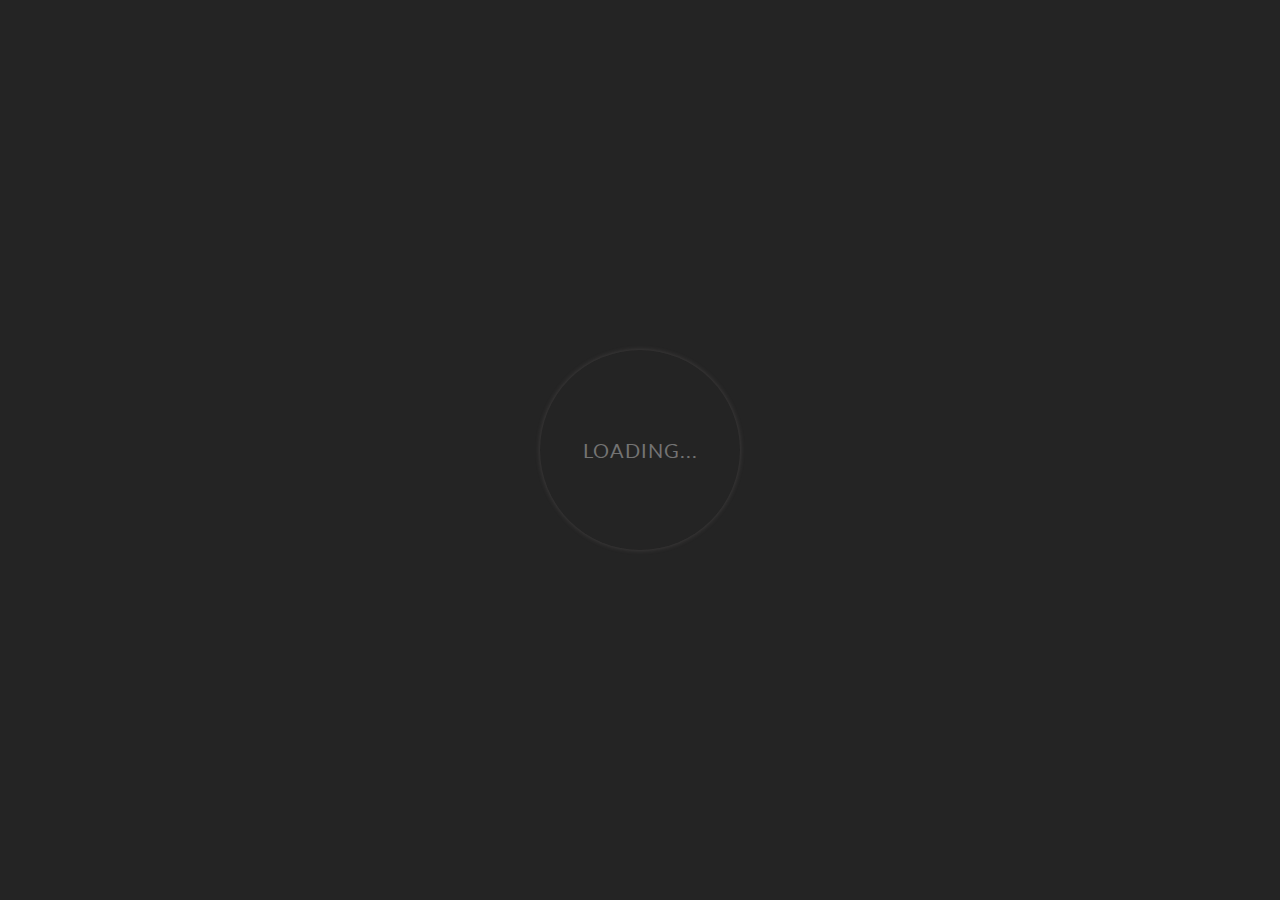
<file: dia01/index.html>
<!DOCTYPE html>
<html lang="pt-br">
<head>
    <meta charset="UTF-8">
    <meta name="viewport" content="width=device-width, initial-scale=1.0">
    <link rel="stylesheet" href="style.css">
    <title>Loader animado</title>
</head>
<body>
    <section id="center">
        <div class="circle"></div>
        <span>Loading...</span>
        
    </section>
    
</body>
</html>
</file>
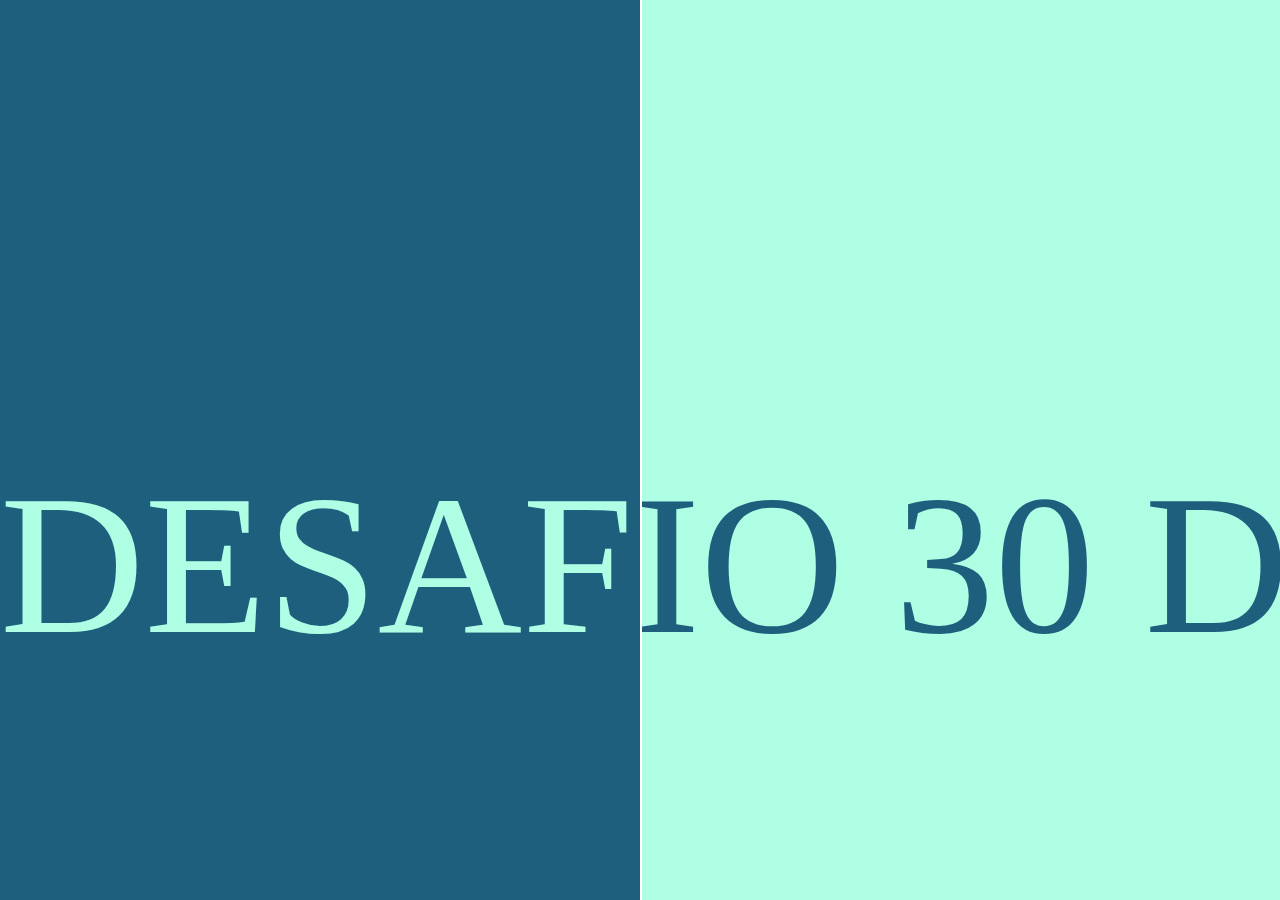
<file: dia03/index.html>
<!DOCTYPE html>
<html lang="pt-br">
<head>
    <meta charset="UTF-8">
    <meta http-equiv="X-UA-Compatible" content="IE=edge">
    <meta name="viewport" content="width=device-width, initial-scale=1.0">
    <link rel="stylesheet" href="style.css">
    <title>Mudança de texto</title>
</head>
<body>
    <section>
        <span class="sliding">
            <span>DESAFIO</span>
            <span>30</span>
            <span>DIAS</span>
            <span>CSS</span>
            <span>-</span>
            <span>DESAFIO</span>
            <span>30</span>
            <span>DIAS</span>
            <span>CSS</span>
        </span>
        <div class="wrapper">
            <span class="sliding">
                <span>DESAFIO</span>
                <span>30</span>
                <span>DIAS</span>
                <span>CSS</span>
                <span>-</span>
                <span>DESAFIO</span>
                <span>30</span>
                <span>DIAS</span>
                <span>CSS</span>
            </span>
        </div>
    </section>
    
</body>
</html>
</file>
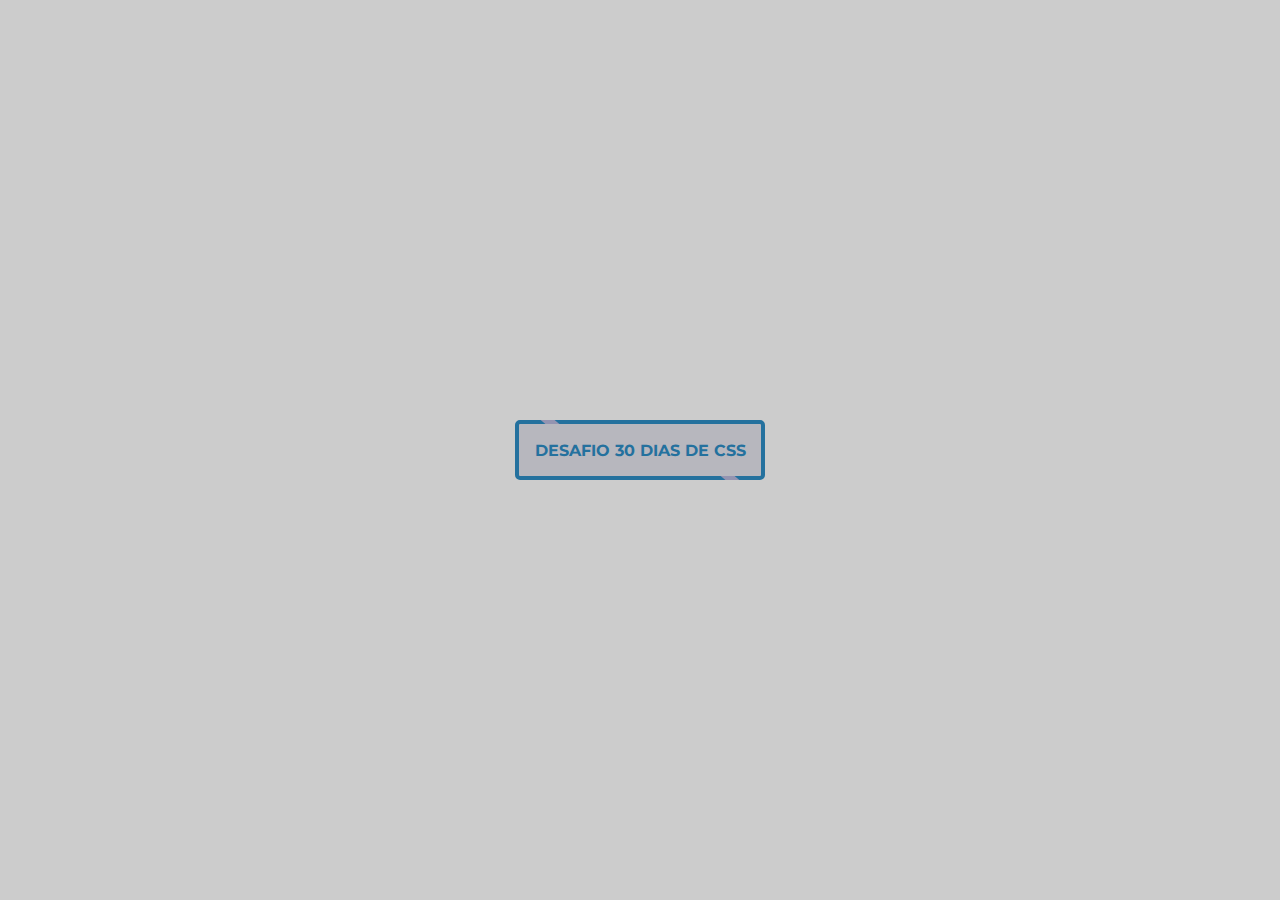
<file: dia04/index.html>
<!DOCTYPE html>
<html lang="pt-br">
<head>
    <meta charset="UTF-8">
    <meta http-equiv="X-UA-Compatible" content="IE=edge">
    <meta name="viewport" content="width=device-width, initial-scale=1.0">
    <link rel="stylesheet" href="style.css">
    <title>Efeito hover</title>
</head>
<body>
    <button class="botao">Desafio 30 dias de CSS</button>
    
</body>
</html>
</file>
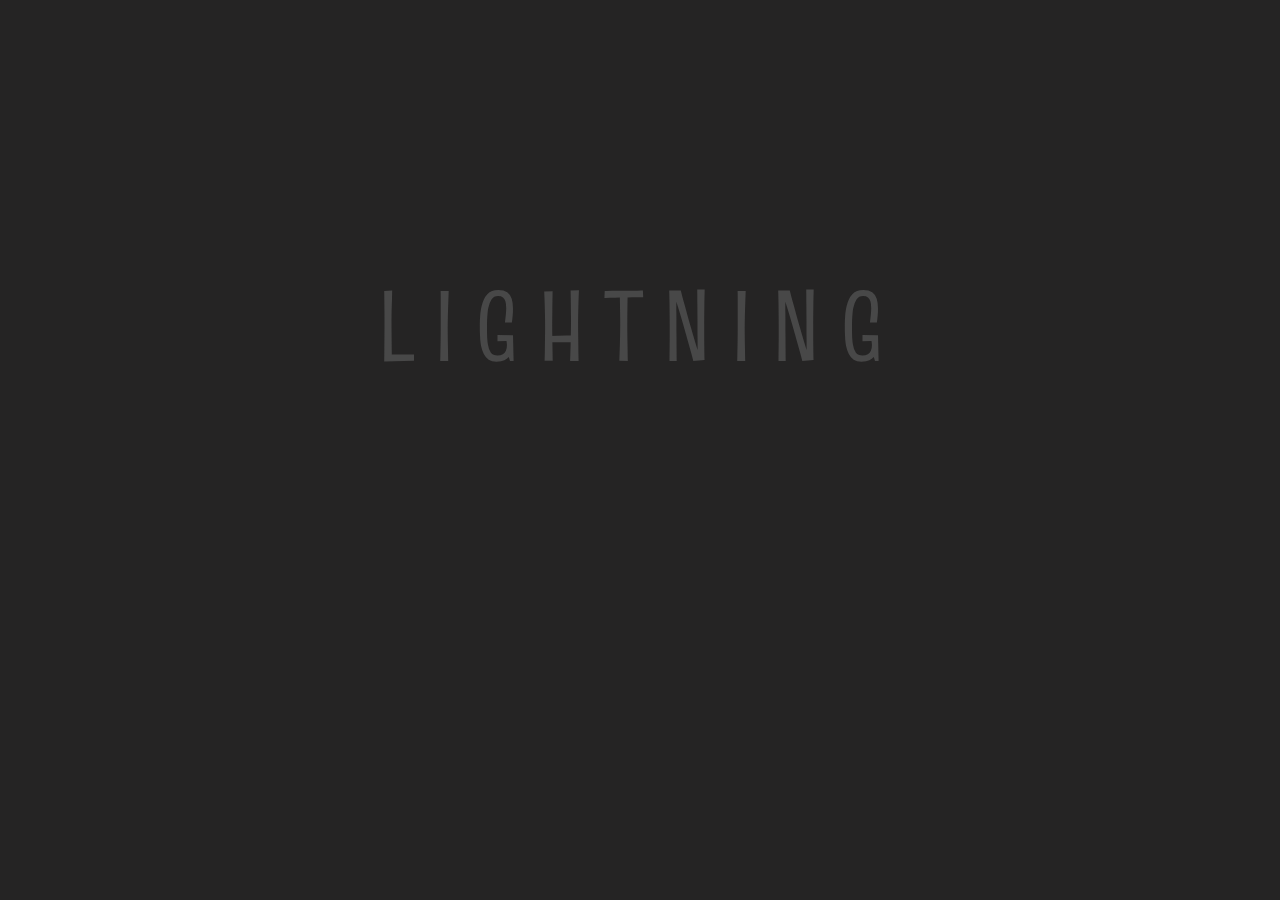
<file: dia06/index.html>
<!DOCTYPE html>
<html lang="pt-br">
<head>
    <meta charset="UTF-8">
    <meta http-equiv="X-UA-Compatible" content="IE=edge">
    <meta name="viewport" content="width=device-width, initial-scale=1.0">
    <link rel="stylesheet" href="style.css">
    <title>Efeito lightning text</title>
</head>
<body>
    <ul>
        <li>L</li>
        <li>I</li>
        <li>G</li>
        <li>H</li>
        <li>T</li>
        <li>N</li>
        <li>I</li>
        <li>N</li>
        <li>G</li>
    </ul>
</body>
</html>
</file>
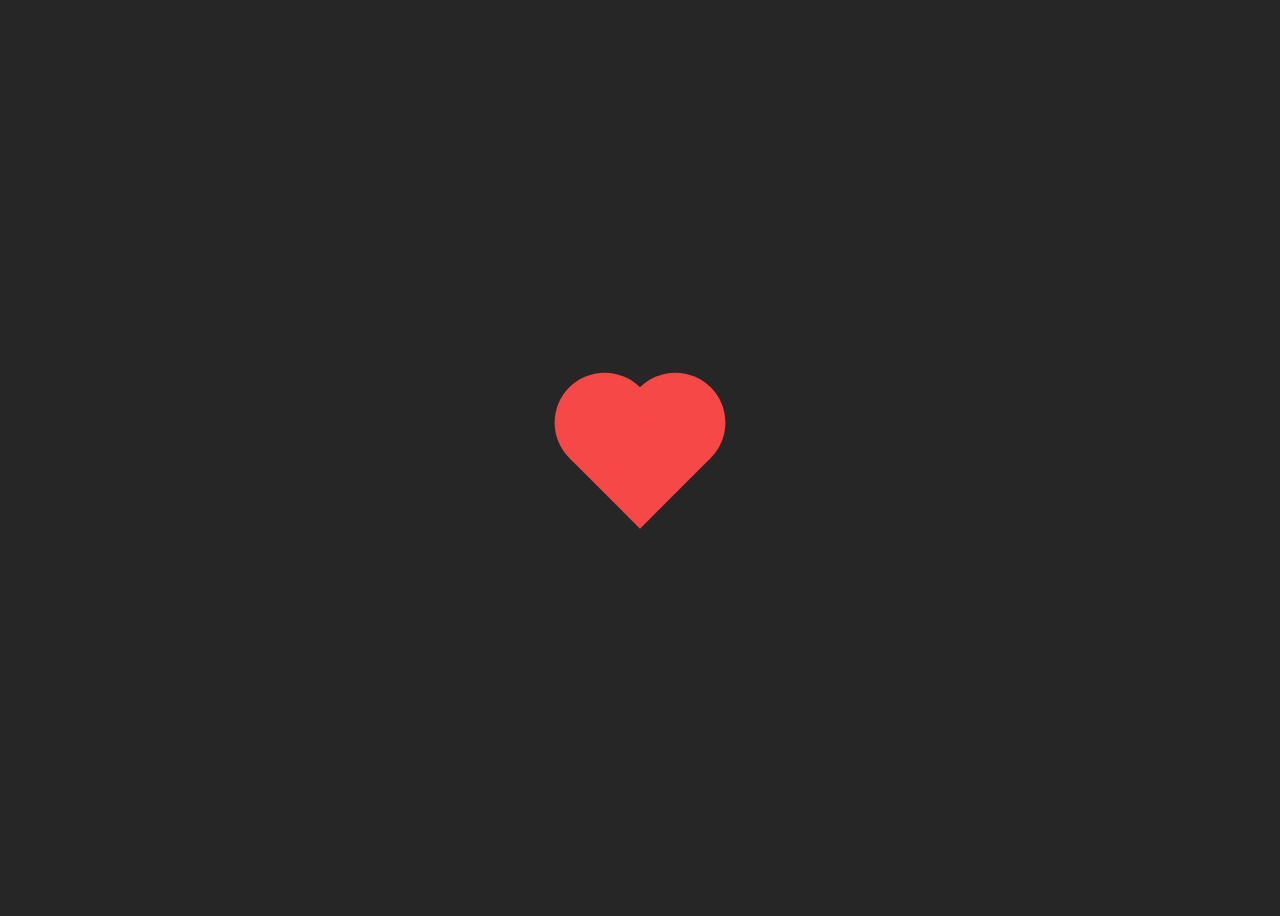
<file: dia08/index.html>
<!DOCTYPE html>
<html lang="pt-br">
<head>
    <meta charset="UTF-8">
    <meta http-equiv="X-UA-Compatible" content="IE=edge">
    <meta name="viewport" content="width=device-width, initial-scale=1.0">
    <link rel="stylesheet" href="style.css">
    <title>Coração pulsando</title>
</head>
<body> 
    <div id="heart">

    </div>
    
</body>
</html>
</file>
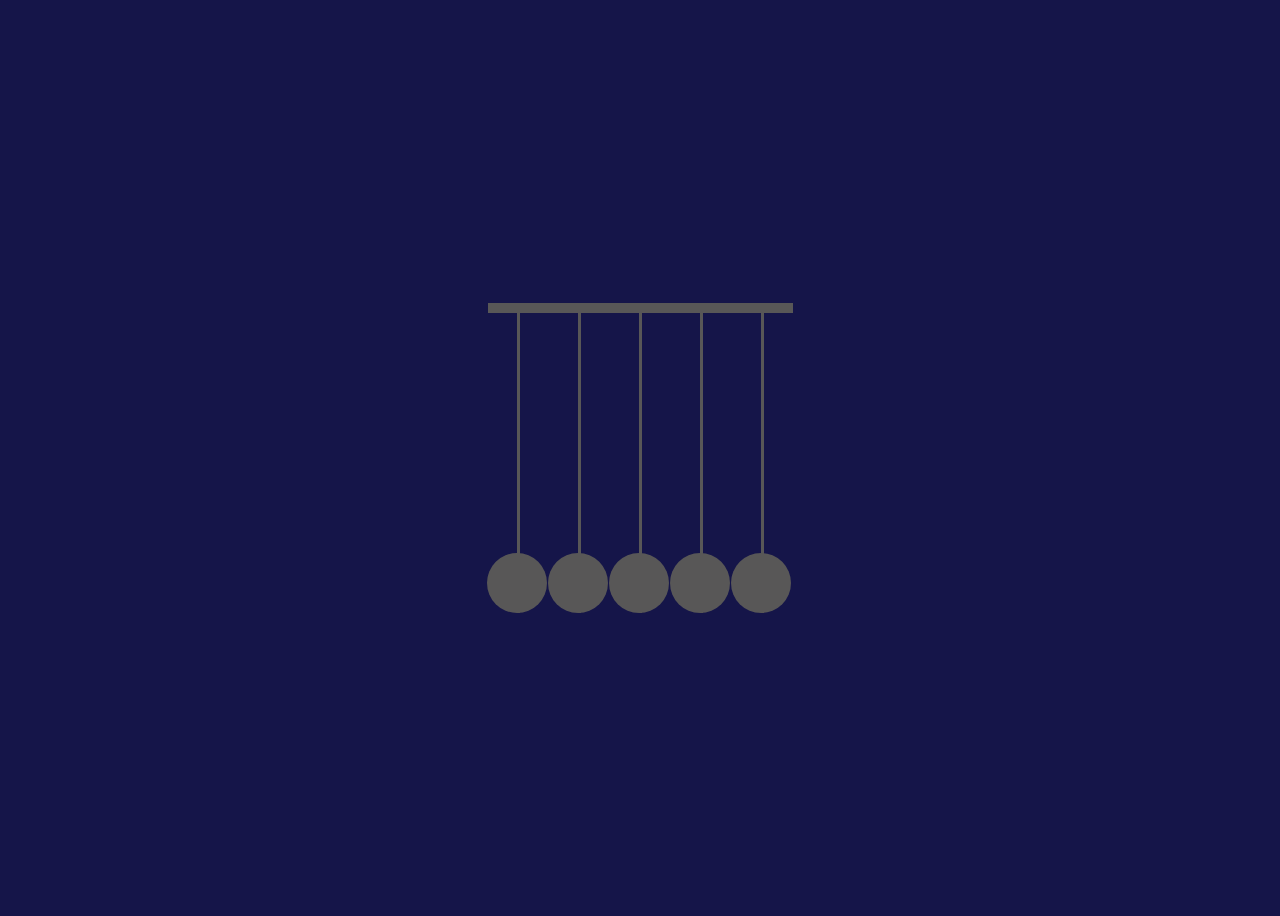
<file: dia09/index.html>
<!DOCTYPE html>
<html lang="pt-br">
<head>
    <meta charset="UTF-8">
    <meta http-equiv="X-UA-Compatible" content="IE=edge">
    <meta name="viewport" content="width=device-width, initial-scale=1.0">
    <link rel="stylesheet" href="style.css">
    <title>Pendulo de Newton</title>
</head>
<body>
    <div class="pendulo">
        <span></span>
        <span></span>
        <span></span>
        <span></span>
        <span></span>
    </div>
    
</body>
</html>
</file>
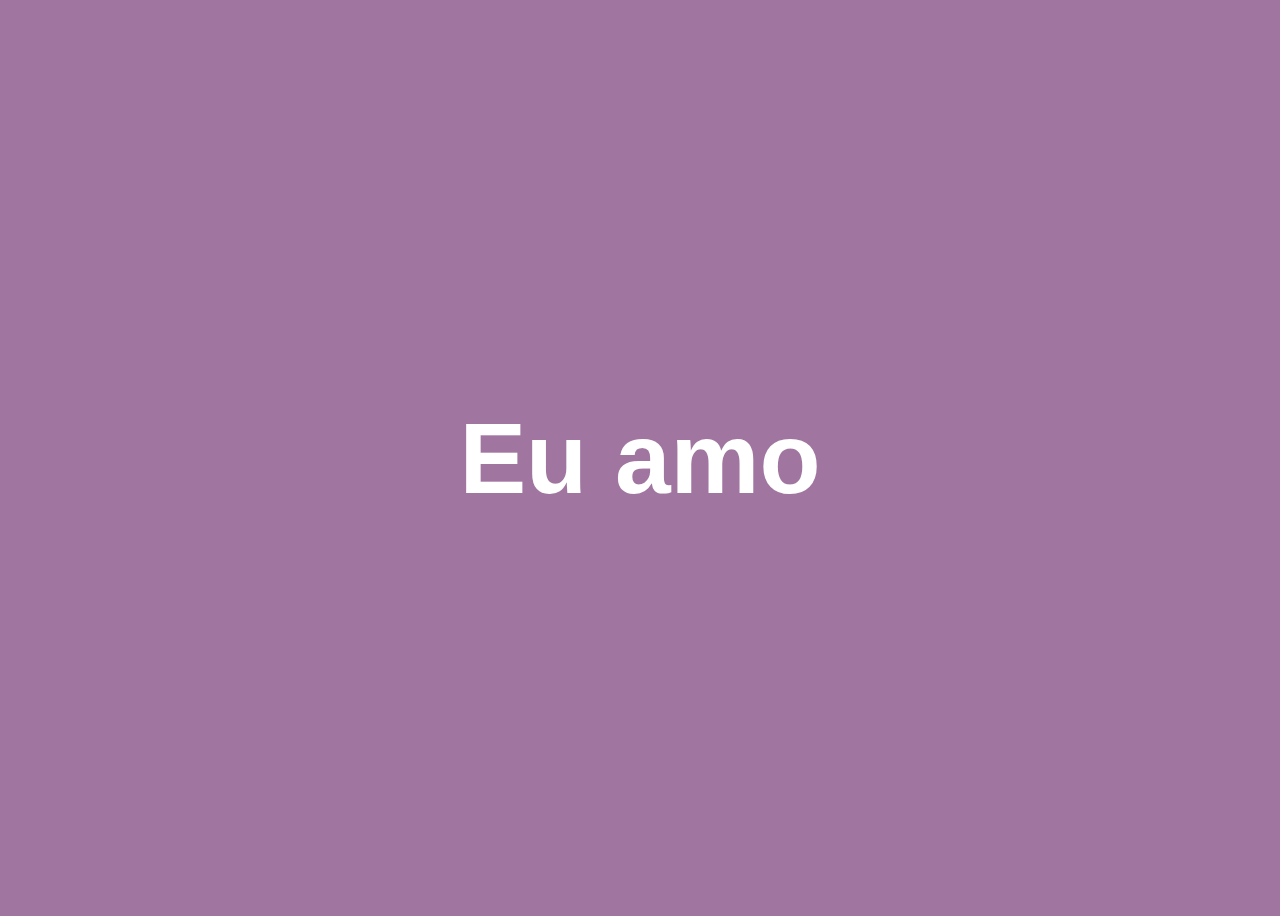
<file: dia10/index.html>
<!DOCTYPE html>
<html lang="pt-br">
<head>
    <meta charset="UTF-8">
    <meta http-equiv="X-UA-Compatible" content="IE=edge">
    <meta name="viewport" content="width=device-width, initial-scale=1.0">
    <link rel="stylesheet" href="style.css">
    <title>Eu amo</title>
</head>
<body>
    <h1>Eu amo <span></span></h1>
</body>
</html>
</file>
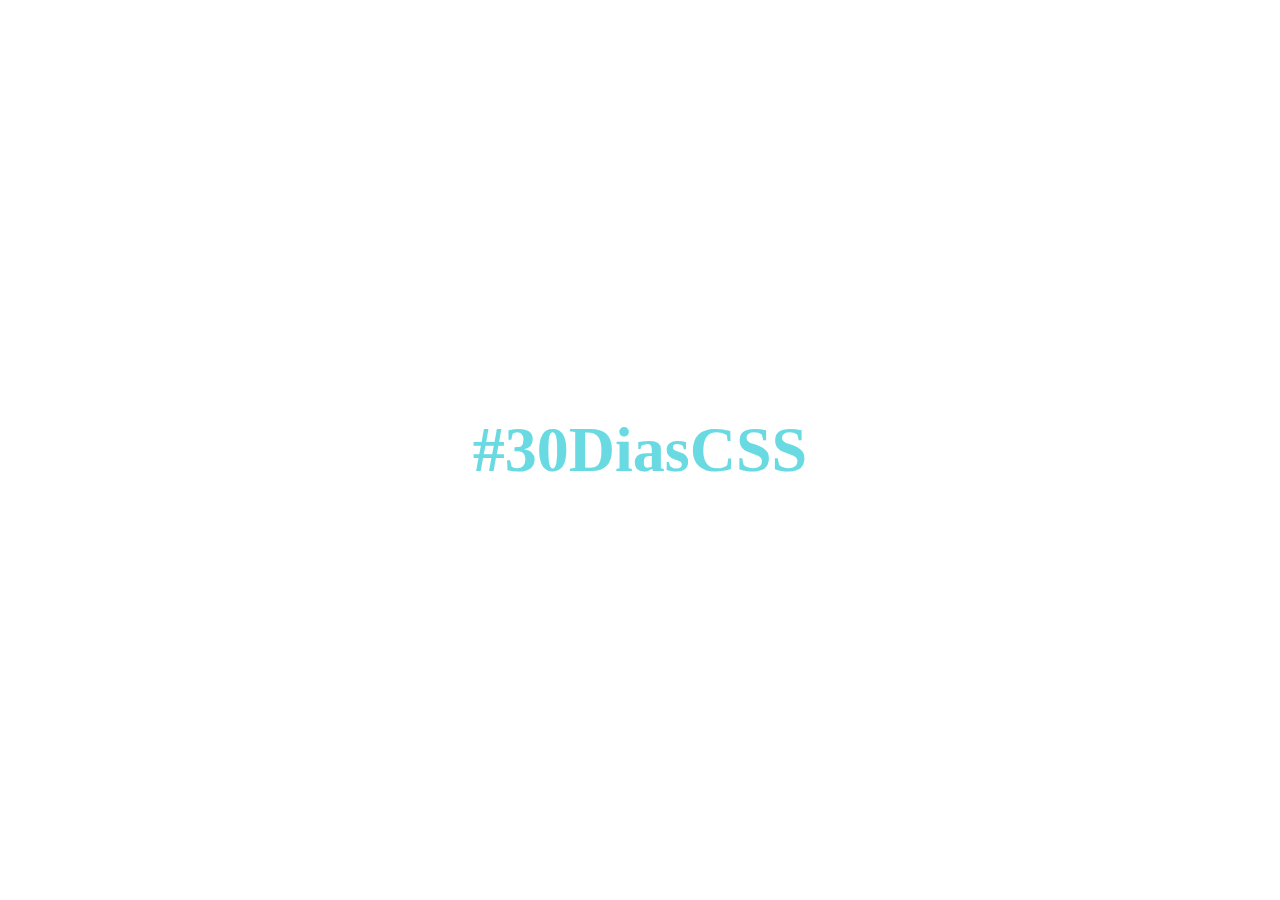
<file: dia12/index.html>
<!DOCTYPE html>
<html lang="pt-br">
<head>
    <meta charset="UTF-8">
    <meta http-equiv="X-UA-Compatible" content="IE=edge">
    <meta name="viewport" content="width=device-width, initial-scale=1.0">
    <link rel="stylesheet" href="style.css">
    <title>Muda de cor ao passar o mouse</title>
</head>
<body>
    <h1>#30DiasCSS</h1>
    
</body>
</html>
</file>
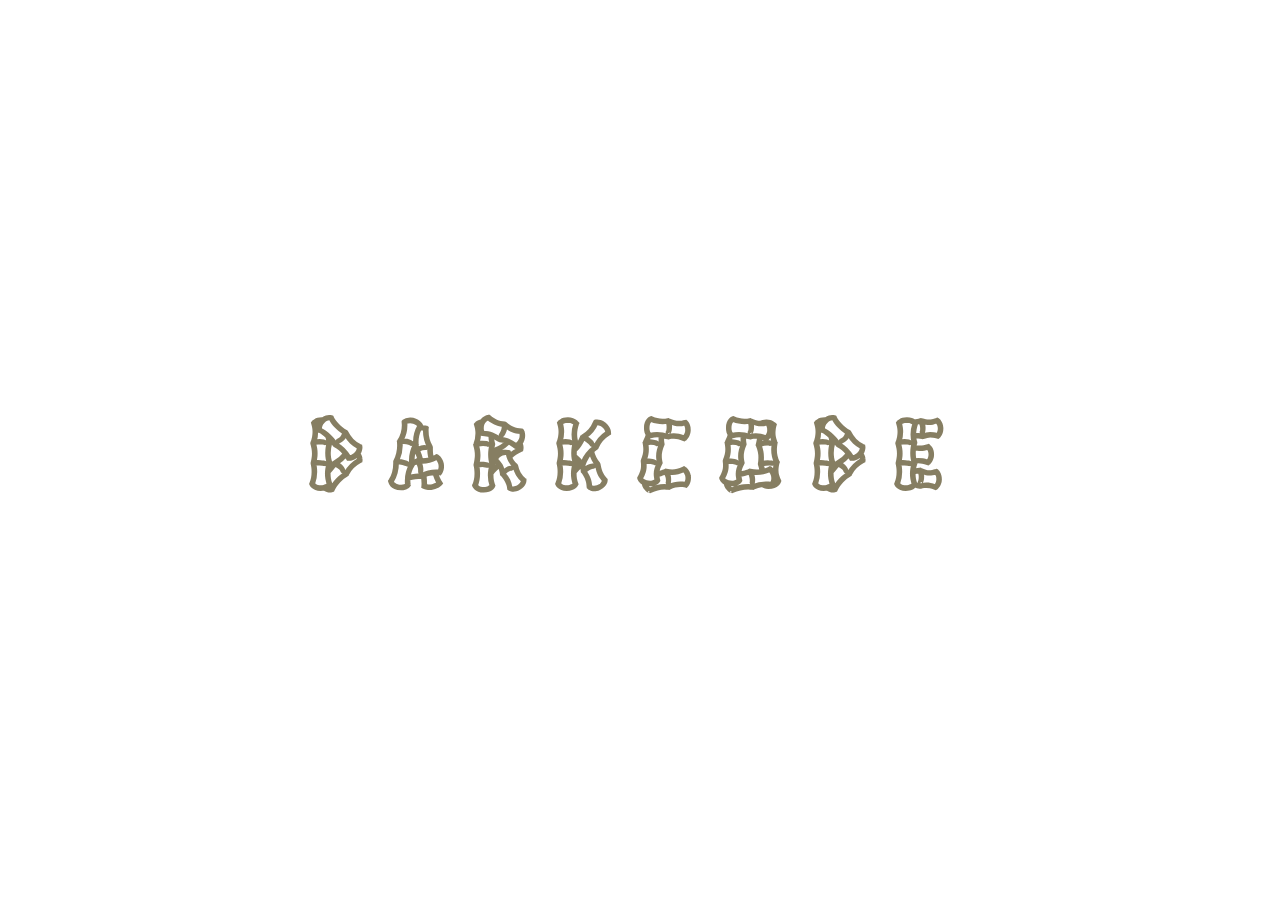
<file: avulsos/ex002/index.html>
<!DOCTYPE html>
<html lang="pt">
<head>
    <meta charset="UTF-8">
    <meta http-equiv="X-UA-Compatible" content="IE=edge">
    <meta name="viewport" content="width=device-width, initial-scale=1.0">
    <link rel="stylesheet" href="style.css">
    <title>Efeito hover</title>
</head>
<body>
    <header>
        <span>Darkcode</span>
    </header>
    
</body>
</html>
</file>
<file: dia01/style.css>
@import url('https://fonts.googleapis.com/css2?family=Lato&display=swap');

body{
    margin: 0;
    padding: 0;
    background-color: #242424;
    font: normal 15pt 'Lato';
}

#center{
    overflow: hidden;
    text-align: center;
    align-items: center;
    display: flex;
    justify-content: center;
    min-height: 100vh;
}

@keyframes circle{
    0%{
        transform: rotate(0deg);
        box-shadow: 1px 5px 2px #a3356c;
    }
    50%{
        transform: rotate(180deg);
        box-shadow: 1px 5px 2px #a17fec;
    }
    100%{
        transform: rotate(360deg);
        box-shadow: 1px 5px 2px #2683c1;
    }
}

.circle{
   width: 200px;
   height: 200px;
   border-radius: 50%;
   position: absolute;
   animation: circle 2s linear infinite; 
}

.circle:before{
    position: absolute;
    left: 0;
    top: 0;
    content: "";
    width: 100%;
    height: 100%;
    border-radius: 50%;
    box-shadow: 0 0 5px rgba(143, 134, 134, 0.3);
}

@keyframes text{
    50%{
        opacity: 0;
    }
}

span{
    color: #737373;
    font-size: 20px;
    line-height: 200px;
    letter-spacing: 1px;
    text-transform: uppercase;
    animation: text 3s ease-in-out infinite;

}
</file>
<file: dia03/style.css>
body{
    margin: 0;
    padding: 0;
}

section{
    width: 100%;
    height: 100%;
    background: #aeffe4;
    color: #1e5f7e;
    box-sizing: border-box;
    overflow: hidden;
    position: absolute;
}

.wrapper{
    background: #1e5f7e;
    height: 100%;
    width: 50%;
    overflow: hidden;
    color: #aeffe4;
    position: absolute;
    top: 0;
    left: 0;
    border-right: 2px solid #fcfcfc;
}

.sliding{
    position: absolute;
    top: 50%;
    white-space: nowrap;
    font-size: 200px;
    overflow: hidden;
    font-family: 'Arial black';
    animation: animate 20s linear infinite;
}

@keyframes animate{
    0%{
        transform: translate(0,-50%);
    }
    100%{
        transform: translate(-50%, -50%);
    }
}
</file>
<file: dia04/style.css>
@import url('https://fonts.googleapis.com/css2?family=Montserrat&display=swap');

*{
    margin: 0;
    padding: 0;
    font-family: 'Montserrat';
}

body{
    background: #ccc;
    text-align: center;
    justify-content: center;
    display: flex;
    height: 100vh;

}

.botao{
    width: 250px;
    height: 60px;
    border: 4px solid;
    color: rgb(36, 113, 158);
    border-radius: 5px;
    background: rgb(183, 183, 190);
    font-weight: 700;
    text-transform: uppercase;
    cursor: pointer;
    position: relative;
    font-size: 16px;
    margin: auto;
}

.botao::before, .botao::after{
    content: '';
    position: absolute;
    width: 14px;
    height: 4px;
    background: rgb(148, 148, 177);
    transform: skew(50deg);
    transition: 1s linear;
}

.botao::before{
    top: -4px;
    left: 10%;
}

.botao::after{
    bottom: -4px;
    right: 10%;
}

.botao:hover::before{
    left: 80%;
}

.botao:hover::after{
    right: 80%;
}
</file>
<file: dia06/style.css>
@import url('https://fonts.googleapis.com/css2?family=Truculenta:wght@500&display=swap');

body{
    margin: 0;
    padding: 0;
    display: flex;
    background: rgb(37, 36, 36);
}

ul{
    margin: 0 auto;
    padding: 0;
    text-align: center;
    justify-content: center;
    display: flex;
    margin-top: 20%;
}

li{
    list-style-type: none;
    font-size: 100px;
    color: #484848;
    letter-spacing: 20px;
    font-family: 'Truculenta';
    animation: animate 1.4s linear infinite;
}

@keyframes animate{
    0%{
        color: #484848;
        text-shadow: none;
    }
    90%{
        color: #484848;
        text-shadow: none;
    }
    100%{
        color: #00e1ff;
        text-shadow: 0 0 0 7px #078af5, 0 0 0 90px #fffb09;
    }
}

ul li:nth-child(1){
    animation-delay: 0;
}

ul li:nth-child(2){
    animation-delay: 0.1s;
}

ul li:nth-child(3){
    animation-delay: 0.2s;
}

ul li:nth-child(4){
    animation-delay: 0.3s;
}

ul li:nth-child(5){
    animation-delay: 0.4s;
}

ul li:nth-child(6){
    animation-delay: 0.5s;
}

ul li:nth-child(7){
    animation-delay: 0.6s;
}

ul li:nth-child(8){
    animation-delay: 0.7s;
}

ul li:nth-child(9){
    animation-delay: 0.8s;
}
</file>
<file: dia08/style.css>
body{
    height: 100vh;
    display: flex;
    justify-content: center;
    align-items: center;
    font-family: 'Lato', sans-serif;
    background-color: #262626;
}

#heart
{
    position: relative;
    width: 100px;
    height: 100px;
    background-color: rgb(247, 72, 72);
    transform: rotate(45deg);
    animation: batida 1.4s linear infinite;
}

#heart:before
{
    content: '';
    position: absolute;
    top: 0;
    left: 0;
    width: 100%;
    height: 100%;
    background-color: rgb(247, 72, 72);
    transform: translateY(-50%);
    border-radius: 50%;
}
#heart:after
{
    content:'' ;
    position: absolute;
    top: 0;
    left: 0;
    width: 100%;
    height: 100%;
    background-color: rgb(247, 72, 72);
    transform: translateX(-50%);
    border-radius: 50%;
}

@keyframes batida
{
    0% {transform:  rotate(45deg) scale(1);}
    25% {transform:  rotate(45deg) scale(1);}
    30% {transform:  rotate(45deg) scale(1.4);}
    50% {transform:  rotate(45deg) scale(1.2);}
    70% {transform:  rotate(45deg) scale(1.4);}
    100% {transform:  rotate(45deg) scale(1);}
}
</file>
<file: dia09/style.css>
body{
    background: #151549;
    height: 100vh;
    justify-content: center;
    align-items: center;
    display: flex;
}

.pendulo{
    border-top: 10px solid #585757;
    display: flex;
}

.pendulo span{
    display: block;
    width: 3px;
    height: 300px;
    background: #585757;
    margin: 0 29px;
    position: relative;
    transform-origin: top;
}

.pendulo span:before{
    content: "";
	position: absolute;
	bottom: 0;
	left: 0;
	width: 60px;
	height: 60px;
	border-radius: 50%;
	background-color: #585757;
	transform: translateX(-50%);
}

.pendulo span:first-child{
    animation: left-arm 2s ease-in infinite;
}

.pendulo span:last-child{
    animation: right-arm 2s ease-in infinite 1s;
}

@keyframes left-arm{
    0%{transform: rotate(0deg);}
    25%{transform: rotate(60deg);}
    50%{transform: rotate(0deg);}
    100%{transform: rotate(0deg);}
}

@keyframes right-arm{
    0%{transform: rotate(0deg);}
    25%{transform: rotate(-60deg);}
    50%{transform: rotate(0deg);}
    100%{transform: rotate(0deg);}
}
</file>
<file: dia10/style.css>
body{
    height: 100vh;
    display: flex;
    justify-content: center;
    align-items: center;
    background: #a075a0;
}

h1{
    color: #fff;
    font-size: 100px;
    font-family: sans-serif;
}

span::before{
    content: '';
    animation: word-swith 3s linear ;
}

@keyframes word-swith{
    0% {content: '💻'}

    50%{content: '🍕';}

    100%{content: '🎮';}
}
</file>
<file: dia12/style.css>
body{
    margin: 0;
    padding: 0;
    display: flex;
    justify-content: center;
    align-items: center;
    height: 100vh;
    
}

h1{
    color: #6adae2;
    font-size: 64px;
    position: relative;
}

h1::before{
    content: '#30DiasCSS';
    position: absolute;
    top: 0%;
    left: 0%;
    color: #018197;
    width: 0%;
    overflow: hidden;
    transition: all 3s;
}

h1:hover::before{
    width: 190%;
}
</file>
<file: avulsos/ex002/style.css>
@import url('https://fonts.googleapis.com/css2?family=Hanalei&display=swap');

body{
    margin: 0;
    padding: 0;
    font-family: 'Hanalei';
}

span{
    position: absolute;
    color: rgb(134, 126, 98);
    font-size: 100px;
    font-weight: 600;
    letter-spacing: 0.3em;
    top: 50%;
    left: 50%;
    transform: translate(-50%, -50%);
    text-transform: uppercase;
}

span:before{
    content: 'Darkcode';
    color: rgb(86, 116, 93);
    position: absolute;
    width: 0;
    overflow: hidden;
    transition: 0.9s;
}

span:hover::before{
    width: 100%;
}
</file>
